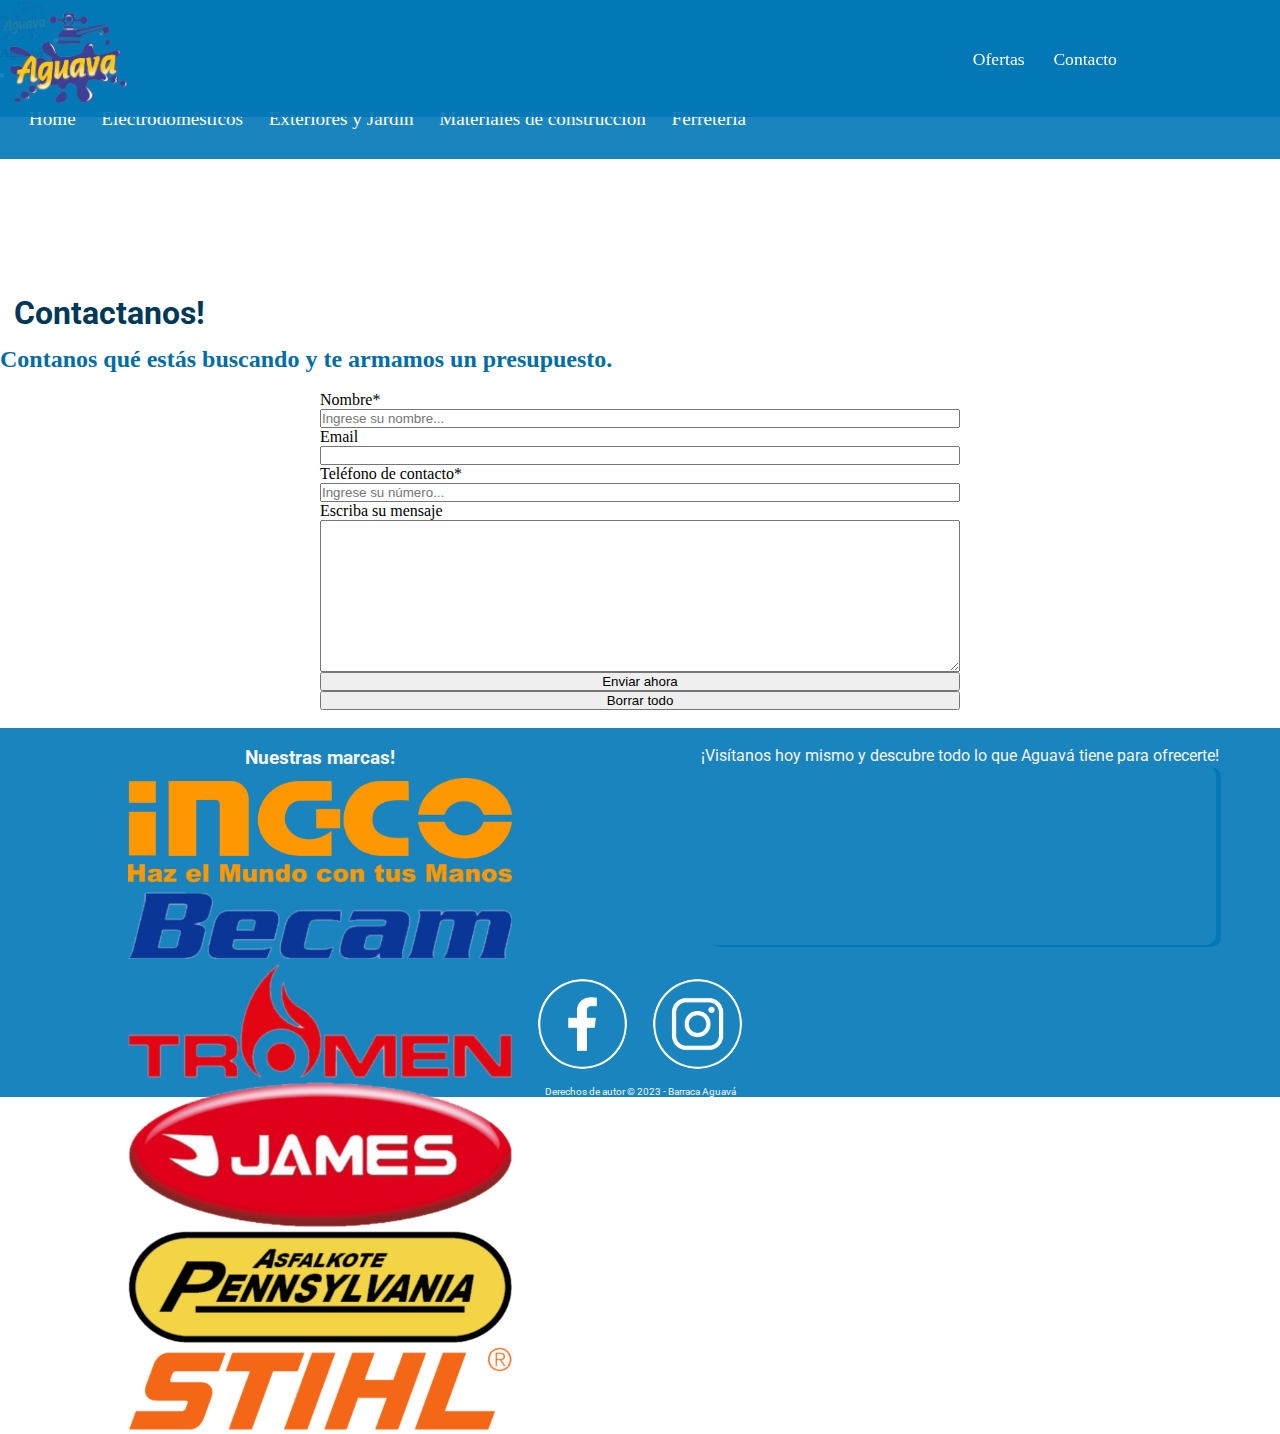
<file: pages/contacto.html>
<!DOCTYPE html>
<html lang="en">
<head>
    <meta charset="UTF-8">
    <meta http-equiv="X-UA-Compatible" content="IE=edge">
    <meta name="viewport" content="width=device-width, initial-scale=1.0">
    <!-- SEO -->
    <title>Contacto | Aguavá</title>
    <meta name="description" content="Contactanos! Solicitanos un presupuesto y convertí tu casa en un hogar">
    <meta name="keywords" content="ferreteria, barraca, sanitaria, electrodomesticos">
    <meta name="audience" content="all">	
    <link rel="shortcut icon" href="../img/logo.png" type="image/x-icon">
	  <!-- bootstrap -->   
	  <link href="https://cdn.jsdelivr.net/npm/bootstrap@5.3.0-alpha3/dist/css/bootstrap.min.css" rel="stylesheet" integrity="sha384-KK94CHFLLe+nY2dmCWGMq91rCGa5gtU4mk92HdvYe+M/SXH301p5ILy+dN9+nJOZ" crossorigin="anonymous">    
    <!-- Google fonts -->
    <link rel="preconnect" href="https://fonts.googleapis.com">
    <link rel="preconnect" href="https://fonts.gstatic.com" crossorigin>
    <link href="https://fonts.googleapis.com/css2?family=Inconsolata&family=Roboto:wght@300&display=swap" rel="stylesheet">    
    <!-- css -->
    <link rel="stylesheet" href="../sass/style.css">
    <link rel="stylesheet" href="../css/estilos.css">
</head>
<body>
	<header>
		<!-- vista mobile -->
		<nav class="navbar fixed-top d-lg-none d-xxl-block mi-nav-bt">
			<div class="container-fluid">
			  <a class="navbar-brand" href="../index.html"><img src="../img/logo.png" alt="logo" width="50" height="40" class="d-inline-block align-text-top"></a>
			  <button class="navbar-toggler" type="button" data-bs-toggle="offcanvas" data-bs-target="#offcanvasNavbar" aria-controls="offcanvasNavbar" aria-label="Toggle navigation">
				<span class="navbar-toggler-icon"></span>
			  </button>
			  <div class="offcanvas offcanvas-end" tabindex="-1" id="offcanvasNavbar" aria-labelledby="offcanvasNavbarLabel">
				<div class="offcanvas-header">
				  <h5 class="offcanvas-title" id="offcanvasNavbarLabel">Aguavá</h5>
				  <button type="button" class="btn-close" data-bs-dismiss="offcanvas" aria-label="Close"></button>
				</div>
				<div class="offcanvas-body">
				  <ul class="navbar-nav justify-content-end flex-grow-1 pe-3">
					<li class="nav-item">
					  <a class="nav-link active" aria-current="page" href="../index.html">Home</a>
					</li>
					<li class="nav-item">
					  <a class="nav-link" href="../pages/electrodomesticos.html">Electrodomésticos</a>
					</li>
					<li class="nav-item">
					  <a class="nav-link" href="../pages/jardin.html">Exteriores y Jardín</a>
					</li>
					<li class="nav-item">
					  <a class="nav-link" href="../pages/materiales.html">Materiales de construcción</a>
					</li>
					<li class="nav-item">
					  <a class="nav-link" href="../pages/ferreteria.html">Ferretería</a>
					</li>
				  </ul>
				</div>
			  </div>
			</div>
		  </nav>
		<!-- vista desktop -->
		<div class="encabezado">
			<div class="imgLogo"><a href="../index.html"><img src="../img/logo.png" alt="Barraca Aguavá logo"></a></div>
			<nav>
				<ul>
					<li><a href="#">Ofertas</a></li>
					<li><a href="./pages/contacto.html">Contacto</a></li>
				</ul>
			</nav>
		</div>
	</header>

    <main class="main_spacesass">
        <h1 class="textoContacto">Contactanos!</h1>
        <h2>Contanos qué estás buscando y te armamos un presupuesto.</h2>
    </main>

    <section class="formulario">
        <form action="enviar.php" method="" enctype="">
            <div class="formularioItems">
                <label for="nombre">Nombre*</label>
                <input type="text" id="nombre" placeholder="Ingrese su nombre..." required>
            </div>
            
            <div class="formularioItems">
                <label for="mail">Email</label>
                <input required type="email" id="mail" name="mail">
            </div>
    
            <div class="formularioItems">
                <label for="Teléfono">Teléfono de contacto*</label>
                <input required type="tel" id="telefono" name="telefono" placeholder="Ingrese su número..." required>
            </div>
            
            <div class="formularioItems">
                <label for="comentarios">Escriba su mensaje</label>
                <textarea name="" id="comentarios" cols="50" rows="10"></textarea>
            </div>
            
            <div class="formularioItems">
                <input type="submit" value="Enviar ahora">
                <input type="reset" value="Borrar todo">
            </div>

        </section>
        <footer>
          <div class="contenedor_footer">
            <div class="marcas">
              <h2>Nuestras marcas!</h2>
              <!-- bootstrap -->
              <div id="carouselExampleSlidesOnly" class="carousel slide bcmarca" data-bs-ride="carousel">
                <div class="carousel-inner">
                  <div class="carousel-item active">
                    <img src="../img/ingco.png" class="d-block" alt="ingco">
                  </div>
                  <div class="carousel-item">
                    <img src="../img/becam.png" class="d-block" alt="becam">
                  </div>
                  <div class="carousel-item">
                    <img src="../img/tromen.png" class="d-block" alt="tromen">
                  </div>
                  <div class="carousel-item">
                    <img src="../img/james.png" class="d-block" alt="james">
                  </div>
                  <div class="carousel-item">
                    <img src="../img/asfalkote.png" class="d-block" alt="asfalkote">
                  </div>
                  <div class="carousel-item">
                    <img src="../img/stihl.png" class="d-block" alt="stihl">
                  </div>
                </div>
              </div>
            </div>
            <div class="ubicacion">
              <p>¡Visítanos hoy mismo y descubre todo lo que Aguavá tiene para ofrecerte!</p>
                <iframe class="mapa" src="https://www.google.com/maps/embed?pb=!1m14!1m8!1m3!1d3282.965214454338!2d-54.15695612659249!3d-34.63031933542009!3m2!1i1024!2i768!4f13.1!3m3!1m2!1s0x95749c61f5ec581d%3A0xba2b22b34799470d!2sBarraca%20Aguava!5e0!3m2!1ses-419!2suy!4v1682270773563!5m2!1ses-419!2suy" width="600" height="450" style="border:0;" allowfullscreen="" loading="lazy" referrerpolicy="no-referrer-when-downgrade"></iframe>
            </div>
            <div class="redes">
              <div class="fb">
                <a href=""><img src="../img/facebook.png" alt="facebook"></a>
              </div>
              <div class="ig">
                <a href=""><img src="../img/instagram.png" alt="instagram"></a>
              </div>
            </div>
            <div class="fin">
              <p>Derechos de autor © 2023 - Barraca Aguavá</p>
            </div>
          </div>
        </footer>
         <script src="https://cdn.jsdelivr.net/npm/bootstrap@5.3.0-alpha3/dist/js/bootstrap.bundle.min.js" integrity="sha384-ENjdO4Dr2bkBIFxQpeoTz1HIcje39Wm4jDKdf19U8gI4ddQ3GYNS7NTKfAdVQSZe" crossorigin="anonymous"></script>	
</body>
</html>
</file>
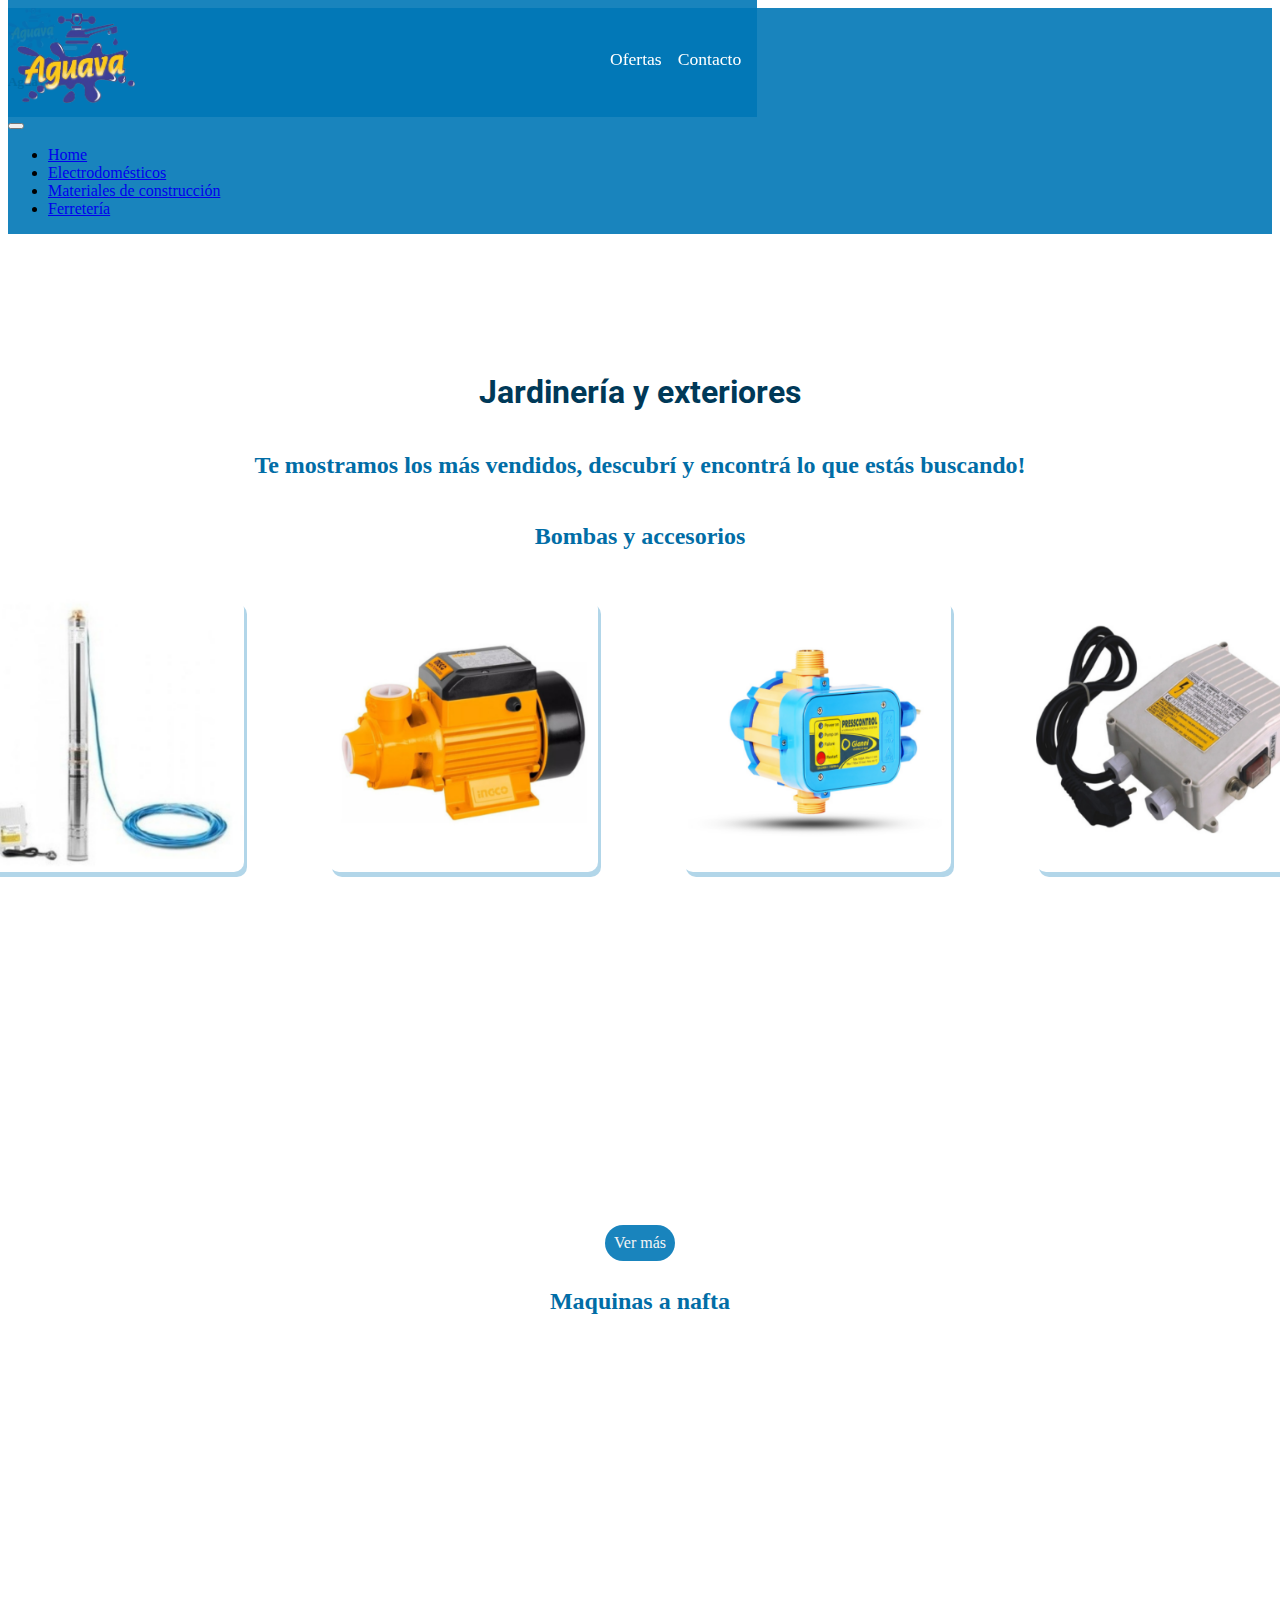
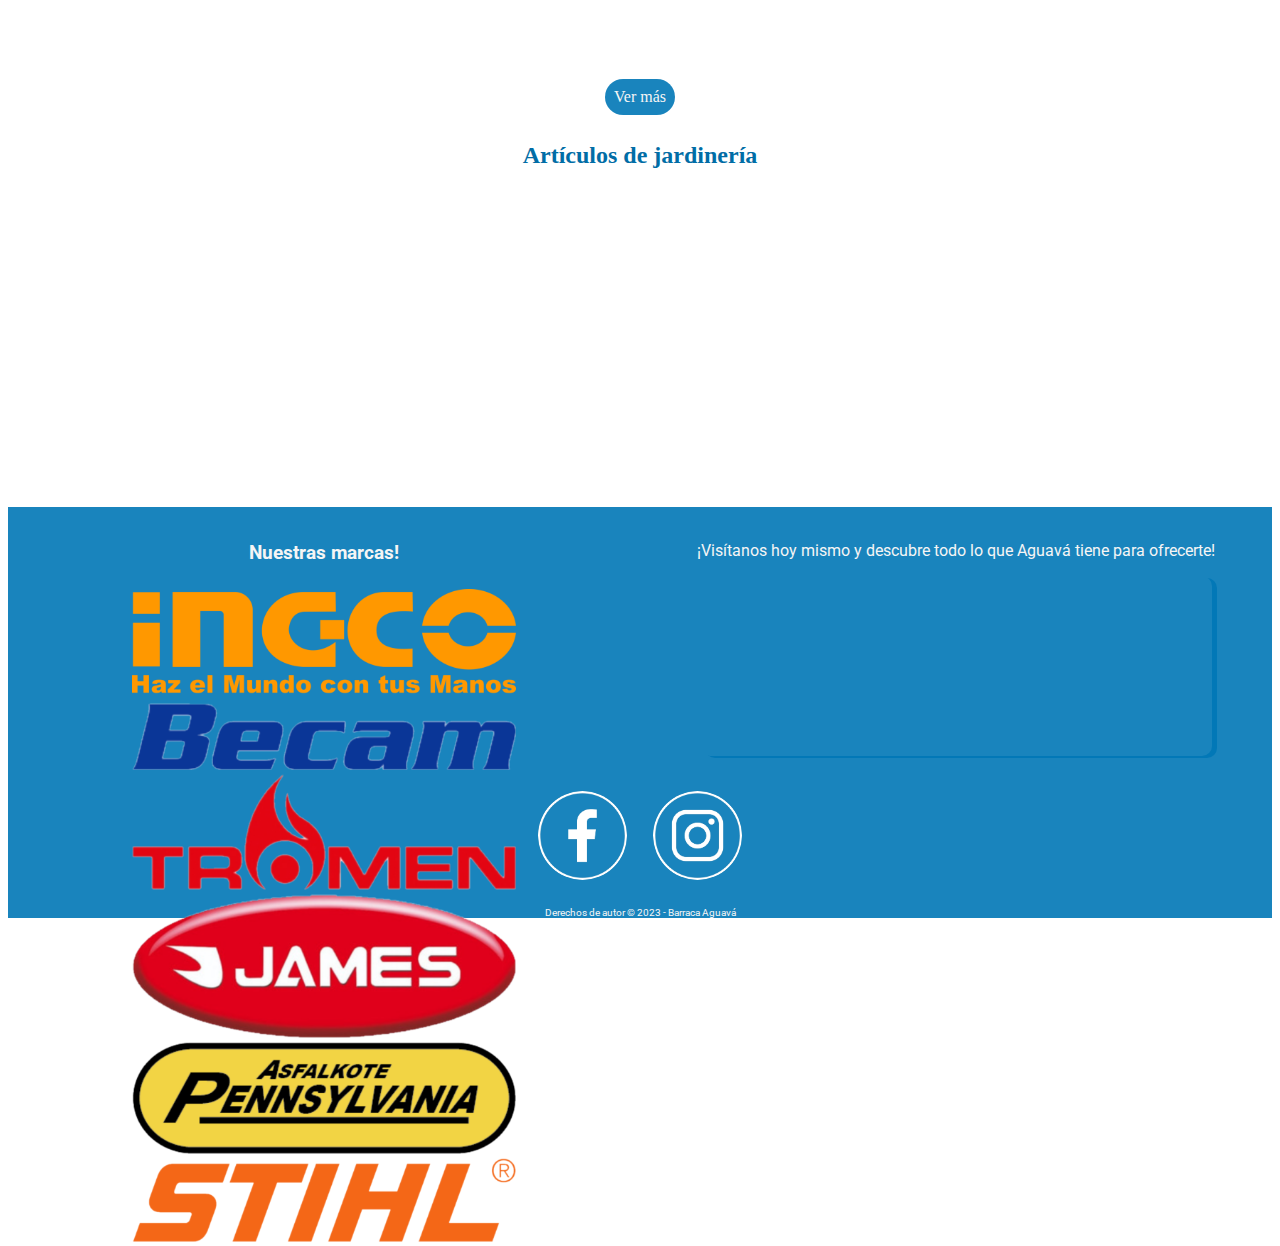
<file: pages/jardin.html>
<!DOCTYPE html>
<html lang="es">
<head>
    <meta charset="UTF-8">
    <meta http-equiv="X-UA-Compatible" content="IE=edge">
    <meta name="viewport" content="width=device-width, initial-scale=1.0">
    <link rel="shortcut icon" href="../img/logo.png" type="image/x-icon">
    <!-- SEO -->
    <title>Exteriores | Aguavá</title>
    <meta name="description" content="Todo lo que estás buscando para tu casa lo encontrás en Aguavá. Tenemos el cosito del coso o te lo conseguimos!">
    <meta name="keywords" content="ferreteria, barraca, jardineria, motosierra, bordeadora, desmalezadora">
    <meta name="audience" content="all">    	    
	<!-- bootstrap -->   
	<link href="https://cdn.jsdelivr.net/npm/bootstrap@5.3.0-alpha3/dist/css/bootstrap.min.css" rel="stylesheet" integrity="sha384-KK94CHFLLe+nY2dmCWGMq91rCGa5gtU4mk92HdvYe+M/SXH301p5ILy+dN9+nJOZ" crossorigin="anonymous">  
    <!-- Google fonts -->
    <link rel="preconnect" href="https://fonts.googleapis.com">
    <link rel="preconnect" href="https://fonts.gstatic.com" crossorigin>
    <link href="https://fonts.googleapis.com/css2?family=Inconsolata&family=Roboto:wght@300&display=swap" rel="stylesheet">   
    <!-- aos -->
    <link href="https://unpkg.com/aos@2.3.1/dist/aos.css" rel="stylesheet">    
    <!-- css -->
    <link rel="stylesheet" href="../sass/style.css">
</head>
<body>
	<header>
		<!-- vista mobile -->
		<nav class="navbar fixed-top d-lg-none d-xxl-block mi-nav-bt">
			<div class="container-fluid">
			  <a class="navbar-brand" href="../index.html"><img src="../img/logo.png" alt="logo" width="50" height="40" class="d-inline-block align-text-top"></a>
			  <button class="navbar-toggler" type="button" data-bs-toggle="offcanvas" data-bs-target="#offcanvasNavbar" aria-controls="offcanvasNavbar" aria-label="Toggle navigation">
				<span class="navbar-toggler-icon"></span>
			  </button>
			  <div class="offcanvas offcanvas-end" tabindex="-1" id="offcanvasNavbar" aria-labelledby="offcanvasNavbarLabel">
				<div class="offcanvas-header">
				  <h5 class="offcanvas-title" id="offcanvasNavbarLabel">Aguavá</h5>
				  <button type="button" class="btn-close" data-bs-dismiss="offcanvas" aria-label="Close"></button>
				</div>
				<div class="offcanvas-body">
				  <ul class="navbar-nav justify-content-end flex-grow-1 pe-3">
					<li class="nav-item">
					  <a class="nav-link active" aria-current="page" href="../index.html">Home</a>
					</li>
					<li class="nav-item">
					  <a class="nav-link" href="../pages/electrodomesticos.html">Electrodomésticos</a>
					</li>
					<li class="nav-item">
					  <a class="nav-link" href="../pages/materiales.html">Materiales de construcción</a>
					</li>
					<li class="nav-item">
					  <a class="nav-link" href="../pages/ferreteria.html">Ferretería</a>
					</li>
				  </ul>
				</div>
			  </div>
			</div>
		  </nav>
		<!-- vista desktop -->
		<div class="encabezado container-fluid">
			<div class="imgLogo"><a href="../index.html"><img src="../img/logo.png" alt="Barraca Aguavá logo"></a></div>
			<nav>
				<ul>
					<li><a href="#">Ofertas</a></li>
					<li><a href="./pages/contacto.html">Contacto</a></li>
				</ul>
			</nav>
		</div>
	</header>
    <main>
        <div class="main_spacesass">
            <h1>Jardinería y exteriores</h1>
            <h2>Te mostramos los más vendidos, descubrí y encontrá lo que estás buscando!</h2>
        </div>
    </main>
    <section>
        <h3 class="textoSection">Bombas y accesorios</h3>
        <div class="productosCatalogo">
            <div class="contenedor">
                <figure data-aos="zoom-out-up">
                    <img src="../img/5bombas.png"alt="Bomba sumergible">
                        <div class="capa">
                             <h3>Bombas sumergibles Leo</h3>
                             <p>Bombas sumergibles desde 0.27Hp hasta 1HP con 2 años de garantía</p>
                        </div>
                </figure>
                <figure data-aos="zoom-out-up">
                    <img src="../img/1bombas.png" alt="">
                        <div class="capa">
                             <h3>Bombas centrífugas INGCO</h3>
                             <p>Bombas centrífugas INGCO con 18 meses de garantía</p>
                        </div>
                </figure>
                <figure data-aos="zoom-out-up">
                    <img src="../img/2bombas.png" alt="">
                        <div class="capa">
                             <h3>Presscontrol</h3>    
                             <p>Controlador de presión Gianni</p>
                        </div>
                </figure>
                <figure data-aos="zoom-out-up">
                    <img src="../img/bombasbombas.png"alt="">
                        <div class="capa">
                             <h3>Controlbox</h3>
                             <p>Controlador de bomba con botón interruptor</p>
                        </div>
                </figure>
                <figure data-aos="zoom-out-up">
                    <img src="../img/4bombas.png" alt="">
                        <div class="capa">
                             <h3>Bomba centrífuga</h3>
                             <p>Bombas centrífugas Pedrollo Italianas 12 meses de garantía</p>
                        </div>
                </figure>
                <figure data-aos="zoom-out-up">
                    <img src="../img/6bombas.png" alt="">
                        <div class="capa">
                             <h3>Bombas Leo</h3>    
                             <p>Bombas Leo con 2 años de garantía</p>
                        </div>
                </figure>                
            </div>
        </div>
        <div class="botonVerMas"><a href="#">Ver más</a></div>
        <h3 class="textoSection espacioSection">Maquinas a nafta</h3>
        <div class="productosCatalogo">
            <div class="contenedor">

                <figure data-aos="zoom-out-left">
                    <img src="../img/motosierra.png"alt="motosierra">
                        <div class="capa">
                             <h3>Motosierra Stihl</h3>
                             <p>Motosierras Stihl con 1 año de garantía</p>
                        </div>
                </figure>
                <figure data-aos="zoom-out-left">
                    <img src="../img/2cesped.png" alt="Corta cesped">
                        <div class="capa">
                             <h3>Cortadora de césped Shimaha</h3>
                             <p>Cortadora de césped con recolector Shimaha. 6 meses de garantía</p>
                        </div>
                </figure>
                <figure id="desmalezadora" data-aos="zoom-out-left">
                    <img src="../img/3cesped.png" alt="">
                        <div class="capa">
                             <h3>Desmalezadora</h3>    
                             <p>Desmalezadora Stihl. 12 meses de garantía</p>
                        </div>
                </figure>
            </div>
            <div class="botonVerMas"><a href="#">Ver más</a></div>
        </div>  
        <h3 class="textoSection espacioSection"> Artículos de jardinería</h3>
        <div class="productosCatalogo">
            <div class="contenedor">
                <figure data-aos="flip-right">
                    <img src="../img/3jardineria.png"alt="rastrillo">
                        <div class="capa">
                             <h3>Rastrillos</h3>
                             <p>Rastrillos de plástico con 22 dientes</p>
                        </div>
                </figure>
                <figure data-aos="flip-right">
                    <img src="../img/2jardineria.png" alt="Manguera">
                        <div class="capa">
                             <h3>Manguera Tramontina</h3>
                             <p>Manguera reforzada Tramontina 1/2 pulgada</p>
                        </div>
                </figure>
                <figure data-aos="flip-right">
                    <img src="../img/1jardineria.png" alt="Pala">
                        <div class="capa">
                             <h3>Pala</h3>    
                             <p>Palas de jardín Tramontina</p>
                        </div>
                </figure>
            </div>
        </div>            
    </section>
    <footer>
        <div class="contenedor_footer">
          <div class="marcas">
            <h2>Nuestras marcas!</h2>
            <!-- bootstrap -->
            <div id="carouselExampleSlidesOnly" class="carousel slide bcmarca" data-bs-ride="carousel">
              <div class="carousel-inner">
                <div class="carousel-item active">
                  <img src="../img/ingco.png" class="d-block" alt="ingco">
                </div>
                <div class="carousel-item">
                  <img src="../img/becam.png" class="d-block" alt="becam">
                </div>
                <div class="carousel-item">
                  <img src="../img/tromen.png" class="d-block" alt="tromen">
                </div>
                <div class="carousel-item">
                  <img src="../img/james.png" class="d-block" alt="james">
                </div>
                <div class="carousel-item">
                  <img src="../img/asfalkote.png" class="d-block" alt="asfalkote">
                </div>
                <div class="carousel-item">
                  <img src="../img/stihl.png" class="d-block" alt="stihl">
                </div>
              </div>
            </div>
          </div>
          <div class="ubicacion">
            <p>¡Visítanos hoy mismo y descubre todo lo que Aguavá tiene para ofrecerte!</p>
              <iframe class="mapa" src="https://www.google.com/maps/embed?pb=!1m14!1m8!1m3!1d3282.965214454338!2d-54.15695612659249!3d-34.63031933542009!3m2!1i1024!2i768!4f13.1!3m3!1m2!1s0x95749c61f5ec581d%3A0xba2b22b34799470d!2sBarraca%20Aguava!5e0!3m2!1ses-419!2suy!4v1682270773563!5m2!1ses-419!2suy" width="600" height="450" style="border:0;" allowfullscreen="" loading="lazy" referrerpolicy="no-referrer-when-downgrade"></iframe>
          </div>
          <div class="redes">
            <div class="fb">
              <a href=""><img src="../img/facebook.png" alt="facebook"></a>
            </div>
            <div class="ig">
              <a href=""><img src="../img/instagram.png" alt="instagram"></a>
            </div>
          </div>
          <div class="fin">
            <p>Derechos de autor © 2023 - Barraca Aguavá</p>
          </div>
        </div>
      </footer>
     <script src="https://unpkg.com/aos@2.3.1/dist/aos.js"></script>
     <script>
       AOS.init();
     </script>     
     <script src="https://cdn.jsdelivr.net/npm/bootstrap@5.3.0-alpha3/dist/js/bootstrap.bundle.min.js" integrity="sha384-ENjdO4Dr2bkBIFxQpeoTz1HIcje39Wm4jDKdf19U8gI4ddQ3GYNS7NTKfAdVQSZe" crossorigin="anonymous"></script>	 
</body>
</html>
</file>
<file: sass/style.css>
h1 {
  color: #003958;
  font-family: "Roboto", sans-serif;
}

h2 {
  color: #016da6;
}

/* aqui empiezan los estilos */
header .mi-nav-bt {
  background-color: rgba(0, 119, 182, 0.9);
  overflow: hidden;
}
header .encabezado {
  background-color: rgba(0, 119, 182, 0.9);
  position: fixed;
  z-index: 99999999999;
  top: 0;
  display: grid;
  grid-template-columns: 6fr 2fr;
  justify-content: space-between;
  align-items: center;
  overflow: hidden;
  height: 13vh;
}
@media (max-width: 992px) {
  header .encabezado {
    display: none;
  }
}
header .encabezado .imgLogo {
  padding: 1vw 1vh;
}
header .encabezado .imgLogo img {
  height: 10vh;
}
header .encabezado nav ul {
  list-style: none;
  display: flex;
  margin: 0;
}
header .encabezado nav ul li {
  margin-right: 1rem;
}
header .encabezado nav ul li a {
  color: white;
  text-decoration: none;
  font-size: 1.1rem;
}
header .encabezado nav ul li a:hover {
  color: rgb(250, 185, 64);
}

main {
  width: 100%;
  margin-top: 13vh;
}
main .main_spacesass {
  width: 100%;
  overflow: hidden;
  display: grid;
  grid-template-columns: 1fr;
  justify-items: center;
}
main .main_spacesass h2 {
  text-align: center;
}
@media (max-width: 576px) {
  main {
    margin-top: 10vh;
  }
}
@media (min-width: 576px) and (max-width: 768px) {
  main {
    margin-top: 7vh;
  }
}

section {
  width: 100%;
}
section .textoSection {
  font-size: 24px;
  color: #016da6;
  text-align: center;
}
section .productosCatalogo {
  width: 100%;
}
section .productosCatalogo .contenedor {
  width: 100%;
  display: grid;
  grid-template-columns: 1fr 1fr 1fr 1fr;
  justify-content: center;
  align-items: center;
  align-content: center;
  justify-items: center;
  height: auto;
  gap: 5px;
  padding-top: 1vh;
}
@media (max-width: 576px) {
  section .productosCatalogo .contenedor {
    grid-template-columns: 1fr 1fr;
  }
  section .productosCatalogo .contenedor #tostadora-philips:nth-child(n) {
    grid-column: 1/3;
  }
  section .productosCatalogo .contenedor #termotanque-james:nth-child(n) {
    grid-column: 1/3;
  }
  section .productosCatalogo .contenedor #desmalezadora:nth-child(n) {
    grid-column: 1/3;
  }
}
@media (min-width: 576px) and (max-width: 768px) {
  section .productosCatalogo .contenedor {
    grid-template-columns: 1fr 1fr 1fr;
  }
}
section .productosCatalogo .contenedor figure {
  position: relative;
  cursor: pointer;
  width: 21vw;
  overflow: hidden;
  border-radius: 10px;
  box-shadow: rgba(0, 119, 182, 0.3) 3px 5px;
}
section .productosCatalogo .contenedor figure img {
  width: 100%;
  height: 100%;
  border-radius: 10px;
  transition: all 400ms ease-out;
  will-change: transform;
}
section .productosCatalogo .contenedor figure .capa {
  position: absolute;
  top: 0;
  width: 100%;
  height: 100%;
  background: rgba(255, 177, 94, 0.7) 3px 5px;
  transition: all 600ms ease-out;
  opacity: 0;
  visibility: hidden;
  text-align: center;
  border-radius: 10px;
}
section .productosCatalogo .contenedor figure .capa h3 {
  color: rgb(3, 0, 89);
  transition: all 400ms ease-out;
  margin-top: 20px;
  font-family: "Roboto", sans-serif;
  font-size: 1.3rem;
}
section .productosCatalogo .contenedor figure .capa p {
  color: rgb(3, 47, 95);
  font-size: 1.2rem;
  line-height: 1.2;
  width: 100%;
  margin: auto;
  margin-top: 4px;
  font-family: "Inconsolata", monospace;
}
section .productosCatalogo .contenedor figure:hover img {
  transform: scale(1.2);
}
section .productosCatalogo .contenedor figure:hover .capa {
  opacity: 1;
  visibility: visible;
}
section .productosCatalogo .contenedor figure:hover .capa h3 {
  margin-top: 2vh;
  margin-bottom: 0.5px;
}
@media (max-width: 768px) {
  section .productosCatalogo .contenedor figure {
    width: 48vw;
  }
}
@media (min-width: 576px) and (max-width: 768px) {
  section .productosCatalogo .contenedor figure {
    width: 31vw;
  }
}
section .botonVerMas {
  width: 100%;
  display: flex;
  flex-direction: column;
  margin-top: 3vh;
  margin-bottom: 3vh;
  align-items: center;
  align-content: center;
}
section .botonVerMas a {
  background-color: rgba(0, 119, 182, 0.9);
  text-decoration: none;
  padding: 1vh;
  color: whitesmoke;
  border-radius: 25px;
  font-size: 1rem;
  text-align: center;
}
section .botonVerMas a:hover {
  color: rgb(250, 185, 64);
  font-size: 1.2rem;
}
section .whatsapp {
  position: fixed;
  bottom: 16vh;
  right: 8vw;
  z-index: 999999999;
}
section .whatsapp img {
  width: 69px;
  opacity: 0.8;
  animation: atencionboton 2s;
  animation-iteration-count: 3;
  animation-delay: 5s;
}
@keyframes atencionboton {
  0% {
    transform: scale(1);
  }
  50% {
    transform: scale(1.4);
  }
  100% {
    transform: scale(1);
  }
}

footer {
  width: 100%;
  background-color: rgba(0, 119, 182, 0.9);
}
footer .contenedor_footer {
  padding-top: 2vh;
  display: grid;
  grid-template-columns: 1fr 1fr;
  align-items: start;
  justify-items: center;
}
footer .contenedor_footer :nth-child(3) {
  grid-column: 1/3;
}
footer .contenedor_footer :nth-child(4) {
  grid-column: 1/3;
}
@media (max-width: 576px) {
  footer .contenedor_footer {
    align-items: center;
  }
}
footer .contenedor_footer .marcas {
  display: flex;
  flex-direction: column;
  align-items: center;
}
footer .contenedor_footer .marcas h2 {
  color: whitesmoke;
  font-size: 1.2rem;
  font-family: "Roboto", sans-serif;
}
footer .contenedor_footer .marcas .bcmarca {
  width: 30vw;
  height: 20vh;
  margin-top: 1vh;
  margin-bottom: 1vh;
}
footer .contenedor_footer .marcas .bcmarca img {
  width: 30vw;
}
@media (max-width: 768px) {
  footer .contenedor_footer .marcas .bcmarca {
    height: 5vh;
  }
}
footer .contenedor_footer .ubicacion {
  width: 100%;
  display: flex;
  flex-direction: column;
  align-items: center;
}
footer .contenedor_footer .ubicacion p {
  font-size: 1rem;
  text-align: center;
  color: whitesmoke;
  font-family: "Roboto", sans-serif;
}
footer .contenedor_footer .ubicacion .mapa {
  width: 40vw;
  height: 20vh;
  border-radius: 10px;
  box-shadow: rgba(0, 119, 182, 0.9) 5px 2px;
}
@media (max-width: 576px) {
  footer .contenedor_footer .ubicacion .mapa {
    width: 80vw;
  }
}
footer .contenedor_footer .redes {
  display: flex;
}
footer .contenedor_footer .redes .fb {
  width: 7vw;
  margin: 1vw;
}
footer .contenedor_footer .redes .fb img {
  width: 7vw;
  border-radius: 45px;
}
footer .contenedor_footer .redes .fb img:hover {
  background-image: url(../img/bgfc.png);
  background-size: cover;
}
footer .contenedor_footer .redes .ig {
  width: 7vw;
  margin: 1vw;
}
footer .contenedor_footer .redes .ig img {
  width: 7vw;
  border-radius: 45px;
}
footer .contenedor_footer .redes .ig img:hover {
  background-image: url(../img/bgig.png);
  background-size: cover;
}
footer .contenedor_footer .fin {
  width: 100%;
}
footer .contenedor_footer .fin p {
  color: whitesmoke;
  font-family: "Roboto", sans-serif;
  font-size: 0.6rem;
  text-align: center;
  margin-bottom: 0;
}
@media (max-width: 576px) {
  footer .contenedor_footer {
    display: flex;
    flex-direction: column;
    align-content: center;
    align-items: center;
  }
}/*# sourceMappingURL=style.css.map */
</file>
<file: css/estilos.css>
*{
	padding: 0;
	margin: 0;
}
/* Estilos para el encabezado */
header{
    width: 100vw;
}
.encabezado {
	background-color: rgba(0, 119, 182, 0.9);
	color: whitesmoke;
    width: 100vw;
	height: 13vh;
	position: fixed;
	top: 0;
	z-index: 99999999999;
	overflow: hidden;
	display: flex;
	justify-content: space-between;
	align-items: flex-end;
}

@media (max-width:767px) {
    .encabezado{
        display: none;
    }
}
.mi-nav-bt{
    background-color:rgba(0, 119, 182, 0.9);
}
.encabezado .imgLogo{
	padding: 1vw 1vh;
}

.encabezado .imgLogo img{
    height: 10vh;
}
nav ul {
	list-style: none;
	margin: 1em;
	padding: 0;
	display: flex;
}
nav ul li {
	margin: 1vw;
}

nav a {
	color: #fff;
	text-decoration: none;
    font-size: 1.2rem;
}

nav a:hover{
	color: rgb(250, 185, 64);
}

/* Estilos para el cuerpo */

#mainIdex{
	width: 100vw;
	margin: 1px;
	color: #003958;
	display: flex;
	height: 50%;
	flex-direction: column-reverse;
	padding-top: 12vh;
}
@media (max-width:920px){
    #mainIndex{
        padding-top: 1vh;
    }
}
.textoEnMain{
    width: 100vw;
    margin-left: 2vw;
}
.textoEnMain {
    width: 90vw;
}

#imagenesEnMain{
	width: 100vw;
}
 .textoSection {
	font-size: 24px;
	margin-top: 30px;
	color: #016da6;
	text-align: center;
}
.contenedorSection {
	width: 100%;
	display: grid;
	grid-template-columns: 1fr 1fr 1fr 1fr;
	justify-items: center;
}
@media (max-width : 920px) {
	.contenedorSection{
		grid-template-columns: 1fr 1fr;
	}
}
.imgSection{
	padding: 1vh;
	margin: 5px;
	width: 18vw;
	border-radius: 5px;
	background: linear-gradient(80deg,#0077b6 60%, rgb(250, 185, 64));
}
@media (max-width:920px){
	.imgSection{
		width: 42vw;
	}
}
.imgSection img {
	width: 100%;
}
.imgSection a {
	color: whitesmoke;
	text-align: center;
	text-decoration: none;
}

/* Estilos para el pie de página */

/* Estilo contacto */

.main_space{
	width: 100vw;
	margin-top: 13vh;
	color: #0077b6;
    margin-left: 2vw;
    display: grid;
    grid-template-columns: 1fr;
}
@media (max-width:768px) {
	.main_space{
		margin-top: 10vh;
	}
}
.textoContacto{
	margin: 14px;
	padding-top: 2vh;
}
.main_space h2{
	margin: 5vw;
	padding-left: 20px;
}
.formulario {
    display: flex;
    width: auto;
    flex-direction: column;
    padding-top: 3vh;
    padding: 2vh;
	margin: 0;
	align-items: center;
}
.formulario .formularioItems {
    display: flex;
    flex-direction: column;
	width: 50vw;
}
/* Estilo Materiales */
.contenedor{
    width: 100vw;
    display: grid;
    grid-template-columns: 1fr 1fr 1fr;
    justify-content: center;
    align-items: center;
    align-content: center;
    justify-items: center;
    height: auto;
    gap: 5px;
    padding-top: 1vh;
}
@media(max-width:768px){
    .contenedor{
        grid-template-columns: 1fr 1fr;   
    }
} 
.contenedor figure{
    position:relative;
    cursor: pointer;
    width: 21vw;
    overflow: hidden;
    border-radius: 10px;
	box-shadow: rgba(0, 119, 182, 0.3) 3px 5px;
}
@media (max-width: 768px) {
    .contenedor figure{
        width: 40vw;
    }
}

.contenedor figure img{
    width: 100%;
    height: 100%;
    transition: all 400ms ease-out;
    will-change: transform;
}
.contenedor figure .capa{
    position: absolute;
    top: 0;
    width: 100%;
    height: 100%;
    background: rgba(228, 176, 44, 0.3) 3px 5px;
    transition: all 400ms ease-out;
    opacity: 0;
    visibility: hidden;
    text-align: center;
}
.contenedor figure:hover > .capa {
    opacity: 1;
    visibility: visible;
}
.contenedor figure:hover > .capa h3{
    margin-top: 3vh;
    margin-bottom: 0.5px;
    font-size: 1.7rem;
}
@media (max-width: 767px){
    .contenedor figure:hover > .capa h3{
        margin-top: 10px;
        font-size: 1.2rem;
    }
}
.contenedor figure:hover > img{
    transform: scale(1.5);
}
.contenedor figure .capa h3{
    color: rgb(3, 0, 89);
    transition: all 400ms ease-out;
    margin-top: 15px;
    font-size: 1.2rem;
	font-family: 'Roboto', sans-serif;
}
.contenedor figure .capa p{
    color: rgb(3, 47, 95);
    font-size: 1.3rem;
    line-height: 1.2;
    width: 100%;
    margin: auto;
    margin-top: 4px;
	font-family: 'Inconsolata', monospace;
}
@media (max-width: 419px){
    .contenedor figure .capa p{
        font-size: 0.9rem;
        line-height:1;
        margin-top: 2px;
    }
}
@media (min-width: 420px){
    .contenedor figure .capa p{
        font-size: 1.2rem;
        line-height:1;
        margin-top: 1px;
    }
}
@media (min-width: 520px){
    .contenedor figure .capa p{
        font-size: 1.7rem;
        line-height:1;
        margin-top: 1px;
    }
}
@media (min-width: 766px){
    .contenedor figure .capa p{
        font-size: 1.9rem;
        line-height:1;
        margin-top: 1px;
    }
}
@media (min-width: 880px){
    .contenedor figure .capa p{
        font-size: 1.2rem;
        line-height:1;
        margin-top: 1px;
    }
}

.espacioSection{
	padding-top: 5vh;
}
.botonVerMas{
	text-align: center;
	margin-top: 3vh;
	margin-bottom: 3vh;
}
.botonVerMas a{
	border-radius: 15px;
	background-color: rgb(0, 119, 182);
	color: whitesmoke;
	padding: 1vh;
	text-decoration: none;
}
/* Boton de Whatsapp */
.whatsapp {
    position: fixed; 
    bottom: 16vh; 
    right: 8vw;
    z-index:999999999;
   }
   .whatsapp img {
    width: 69px; 
    opacity: 0.8;
    animation: atencionboton 2s;
    animation-iteration-count: 3;
    animation-delay: 5s;
}
</file>
